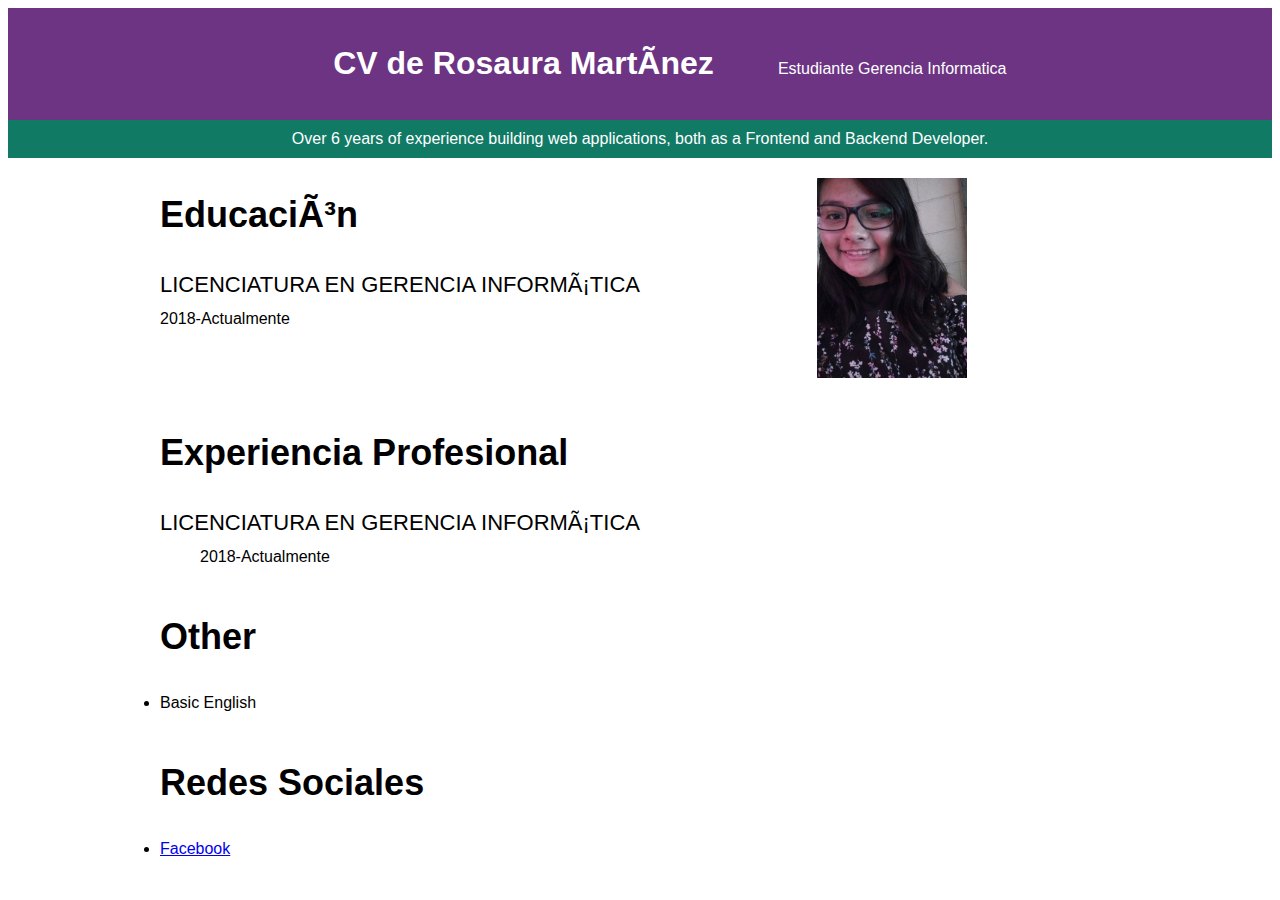
<file: CV/index.html>
<!DOCTYPE hml>

<html>
    <head>
        <title> CV de Rosaura Martínez </title>
        <meta charset="uft-8">
        <meta name="description" content="Rosaura es una estudiante de Lic. en Gerencia Informatica">
    </head>
    <body style="font-family:'Segoe UI', Tahoma, Geneva, Verdana, sans-serif;">
        <header style="background-color:#6C3483;color:white;text-align:center;padding: 16px;">
            <h1 style="display: inline-block; width:500px;font-weight: bold;">CV de Rosaura Martínez</h1>
            <p style="display: inline-block;font-weight:200px;">Estudiante Gerencia Informatica</p>
        </header>
        <div style="background-color:#117A65;color:white;text-align:center;padding: 10px;">
            Over 6 years of experience building web applications, 
            both as a Frontend and Backend Developer. 
        </div>
        <section>
            <div style="width: 960px;margin-right: auto;margin-left: auto;">
                <div style="display: inline-block;width: 68%;vertical-align: top;">
                    <h3 style="font-size: 36px;font-weight: 600;">Educación</h3>
                    <div>
                        <dl>
                            <dt style="font-size: 22px;text-transform: uppercase;margin-bottom: 12px;margin-top: 36px;">Licenciatura en Gerencia Informática</dt>
                            <dd style="margin: 0%;">2018-Actualmente</dd>
                        </dl>
                    </div>
                </div>
                <div style="display: inline-block;width: 30%;margin-top: 20px;">
                    <img src="img.jpg" width="150">
                </div>
                <div style="margin-top: 50px;">
                    <h3 style="font-size: 36px;font-weight: 600;">Experiencia Profesional</h3>
                    <div>
                        <dl>
                            <dt style="font-size: 22px;text-transform: uppercase;margin-bottom: 12px;margin-top: 36px;">Licenciatura en Gerencia Informática</dt>
                            <dd>2018-Actualmente</dd>
                        </dl>
                    </div>
                </div>
                <div style="margin-top: 50px;">
                    <h3 style="font-size: 36px;font-weight: 600;">Other</h3>
                    <ul style="margin-top: 12px;padding: 0px;"> 
                        <li style="margin-top: 16px;">Basic English</li>
                    </ul>
                </div>
                <div style="margin-top: 50px;">
                    <h3 style="font-size: 36px;font-weight: 600;">Redes Sociales</h3>
                    <ul style="margin-top: 12px;padding: 0px;"> 
                        <li style="margin-top: 16px;">
                            <a href="https://www.facebook.com/rosealemrtnz">Facebook</a>
                        </li>
                    </ul>
                </div>
            </div>
        </section>
    </body>
</html>
</file>
